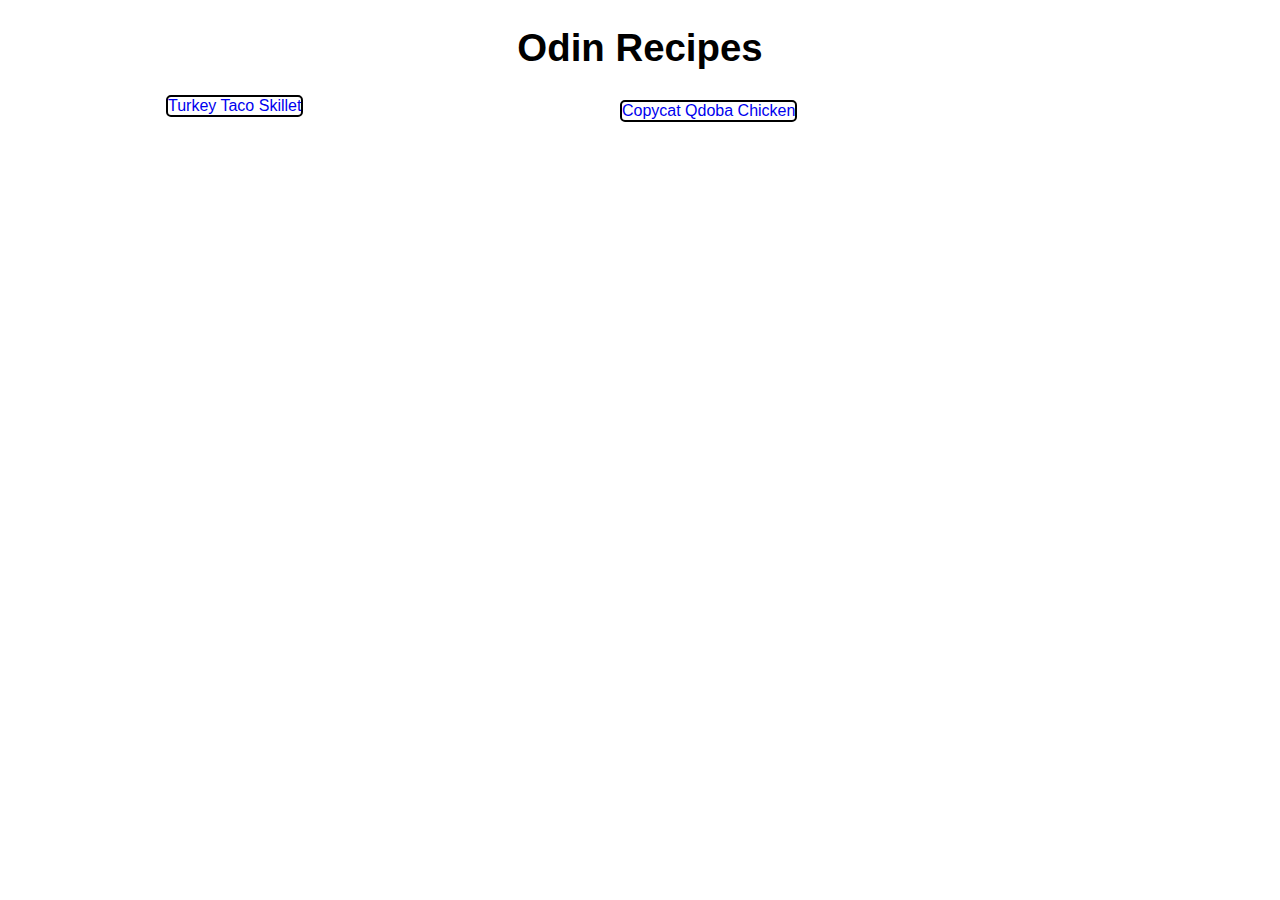
<file: index.html>
<!DOCTYPE html>
<html lang="en">
<head>
    <link rel="stylesheet" href="index.css">
    <meta charset="UTF-8">
    <meta http-equiv="X-UA-Compatible" content="IE=edge">
    <meta name="viewport" content="width=device-width, initial-scale=1.0">
    <title>Document</title>
</head>
<body>

    <div id="header">
        <h1>Odin Recipes</h1>
    </div>

    <div class="container">

        
        <div >
            <a href="turkeyTacoSkillet.html">Turkey Taco Skillet</a>
            
        </div>

        <div class="right-container"><a href="qdobaChicken.html">Copycat Qdoba Chicken</a></div>

        <!-- <a href="#header">return to top</a> -->

    </div>


    
</body>
</html>

<style>
</style>
</file>
<file: index.css>
html{
    font-family: 'Quicksand', sans-serif;
}



a {
    text-decoration: none;
    display: inline-flex;
    flex-direction: column;
    border: 2px solid black;
    border-radius: 5px;
}

.container{

    display: flex;
    flex-direction: row;
    justify-content: center;
    align-content: center;
    width: 75%;
    margin-right: auto;
    margin-left: auto;
    text-align: center;
}

#header{
    display: block;
    width: 100%;  
    text-align: center;
    font-size: larger;
    
}

h2 {
    text-align: center;
}



.left-container{
    
    margin-left: auto;
    margin-right: auto;
    display: flex;
    flex-direction: column;
    flex-wrap: wrap;
    width: 50%;
    padding: 5px;
}

.description {
    border: 4px solid black;
    border-radius: 10px;
}

.right-container{
    display: inline-block;
    margin-left: auto;
    margin-right: auto;
    display:    inline-block;
    flex-direction: column;
    flex-wrap: wrap;
    padding: 5px;

}



.right-container div{
    width: 50%;
    border: 4px solid black;
    border-radius: 10px;
    margin-top: 5px;
    padding: 5px;

}

img{
    width: 450px;
    height: auto;
    border-radius: 10px;
}
</file>
